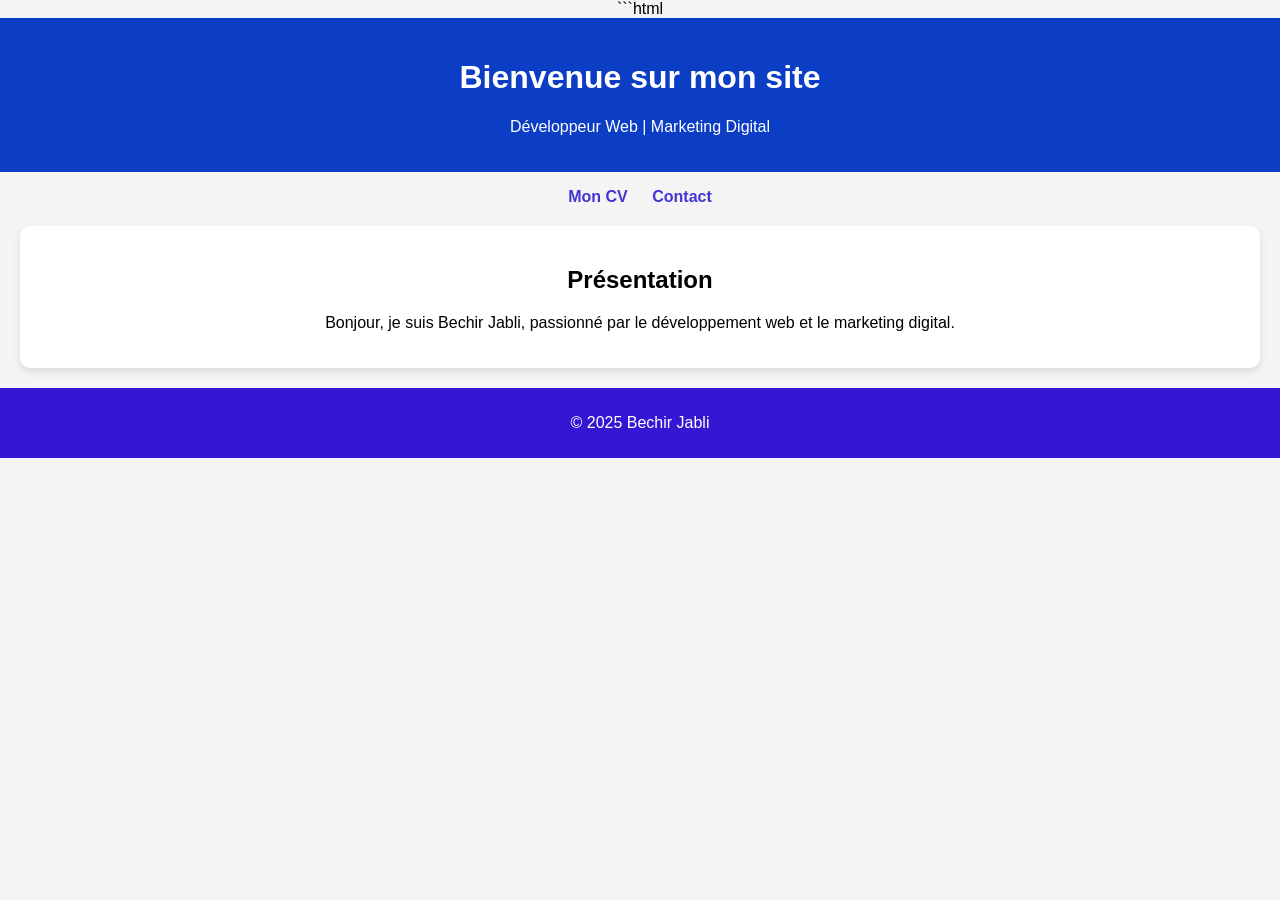
<file: index.html>
```html
<!DOCTYPE html>
<html lang="fr">
<head>
    <meta charset="UTF-8">
    <meta name="viewport" content="width=device-width, initial-scale=1.0">
    <title>Accueil - Bechir Jabli</title>
    <link rel="stylesheet" href="styles.css">
</head>
<body>
    <header>
        <h1>Bienvenue sur mon site</h1>
        <p>Développeur Web | Marketing Digital</p>
    </header>
    <nav>
        <ul>
            <li><a href="cv.html">Mon CV</a></li>
            <li><a href="contact.html">Contact</a></li>
        </ul>
    </nav>
    <section>
        <h2>Présentation</h2>
        <p>Bonjour, je suis Bechir Jabli, passionné par le développement web et le marketing digital.</p>
    </section>
    <footer>
        <p>&copy; 2025 Bechir Jabli</p>
    </footer>
</body>
</html>
</file>
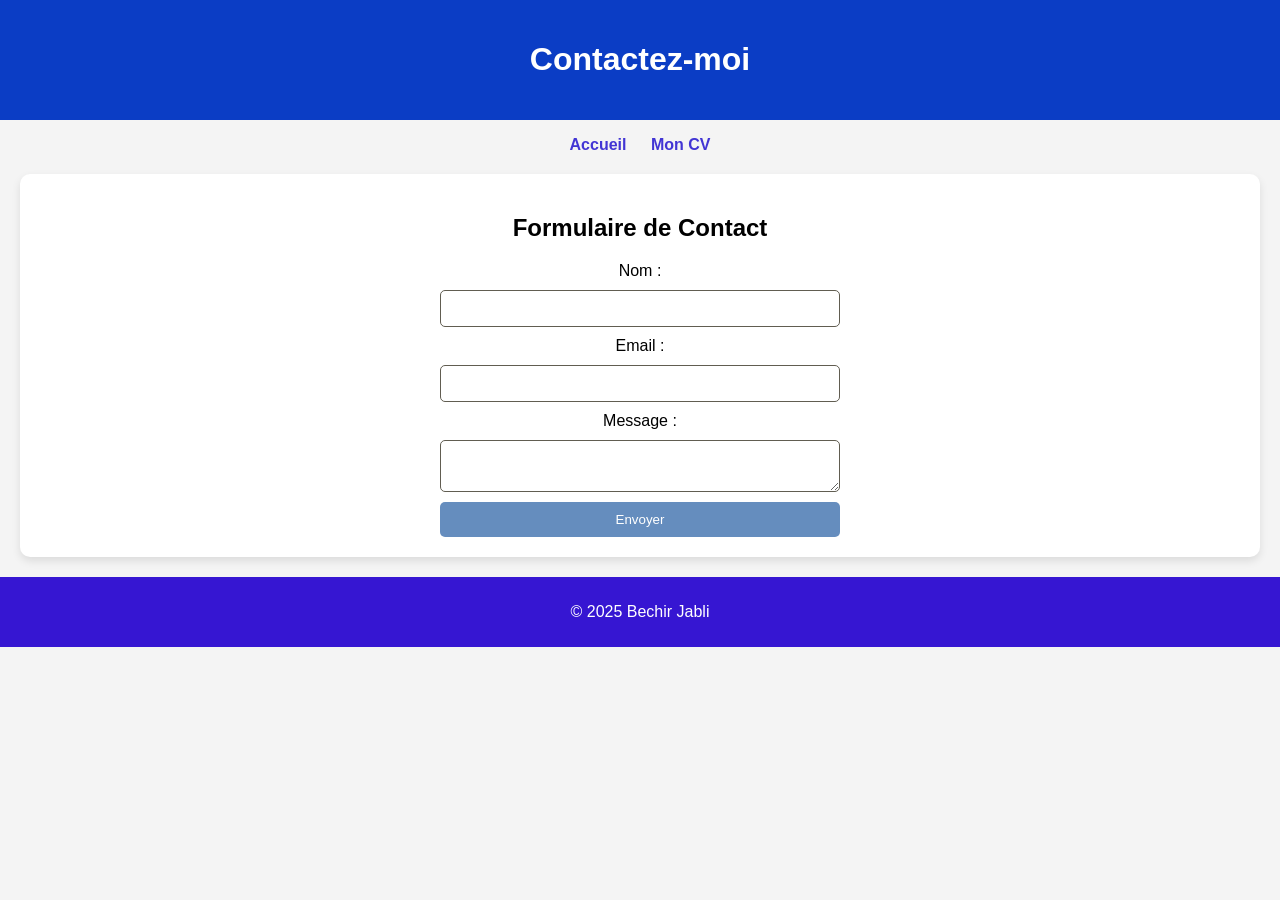
<file: contact.html>
<!DOCTYPE html>
<html lang="fr">
<head>
    <meta charset="UTF-8">
    <meta name="viewport" content="width=device-width, initial-scale=1.0">
    <title>Contact - Bechir Jabli</title>
    <link rel="stylesheet" href="styles.css">
</head>
<body>
    <header>
        <h1>Contactez-moi</h1>
    </header>
    <nav>
        <ul>
            <li><a href="index.html">Accueil</a></li>
            <li><a href="cv.html">Mon CV</a></li>
        </ul>
    </nav>
    <section>
        <h2>Formulaire de Contact</h2>
        <form>
            <label for="name">Nom :</label>
            <input type="text" id="name" name="name" required>
            
            <label for="email">Email :</label>
            <input type="email" id="email" name="email" required>
            
            <label for="message">Message :</label>
            <textarea id="message" name="message" required></textarea>
            
            <button type="submit">Envoyer</button>
        </form>
    </section>
    <footer>
        <p>&copy; 2025 Bechir Jabli</p>
    </footer>
</body>
</html>
</file>
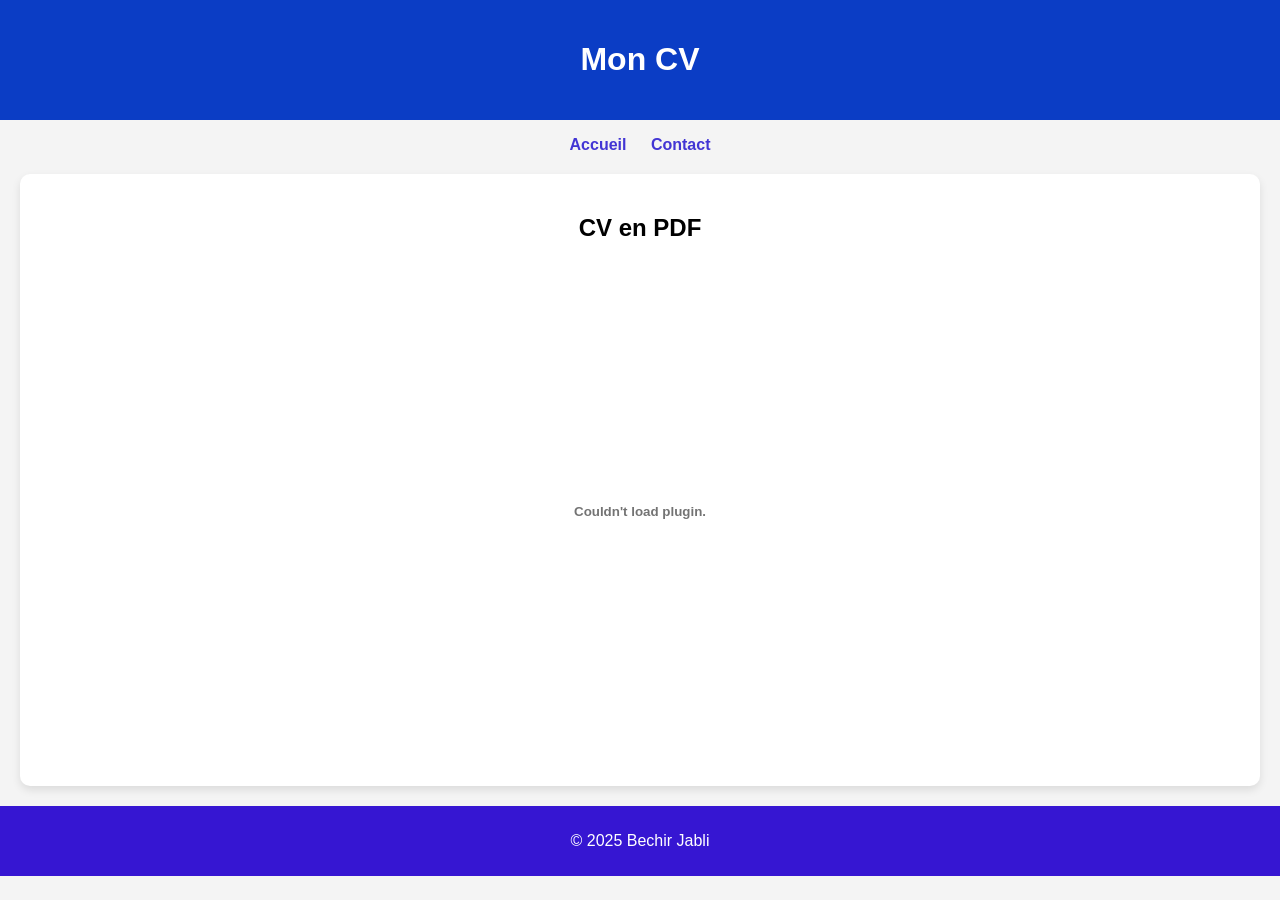
<file: cv.html>
<!DOCTYPE html>
<html lang="fr">
<head>
    <meta charset="UTF-8">
    <meta name="viewport" content="width=device-width, initial-scale=1.0">
    <title>Mon CV - Bechir Jabli</title>
    <link rel="stylesheet" href="styles.css">
</head>
<body>
    <header>
        <h1>Mon CV</h1>
    </header>
    <nav>
        <ul>
            <li><a href="index.html">Accueil</a></li>
            <li><a href="contact.html">Contact</a></li>
        </ul>
    </nav>
    <section>
        <h2>CV en PDF</h2>
        <embed src="CV.pdf" type="application/pdf" width="100%" height="500px" />
    </section>
    <footer>
        <p>&copy; 2025 Bechir Jabli</p>
    </footer>
</body>
</html>
</file>
<file: styles.css>
/* Styles généraux */
body {
    font-family: Arial, sans-serif;
    margin: 0;
    padding: 0;
    background-color: #f4f4f4;
    text-align: center;
}

/* En-tête */
header {
    background: #0b3dc5;
    color: white;
    padding: 20px;
}

/* Navigation */
nav ul {
    list-style: none;
    padding: 0;
}

nav ul li {
    display: inline;
    margin: 10px;
}

nav a {
    text-decoration: none;
    color: #4235d4;
    font-weight: bold;
}

/* Sections */
section {
    padding: 20px;
    margin: 20px;
    background: white;
    border-radius: 10px;
    box-shadow: 0px 4px 8px rgba(0, 0, 0, 0.1);
}

/* Formulaire */
form {
    display: flex;
    flex-direction: column;
    max-width: 400px;
    margin: auto;
}

input, textarea {
    margin: 10px 0;
    padding: 10px;
    border: 1px solid #615d51;
    border-radius: 5px;
}

button {
    background: #658dbe;
    color: white;
    border: none;
    padding: 10px;
    cursor: pointer;
    border-radius: 5px;
}

button:hover {
    background: #33bde3;
}

/* Pied de page */
footer {
    margin-top: 20px;
    padding: 10px;
    background: #3616d2;
    color: white;
}
</file>
